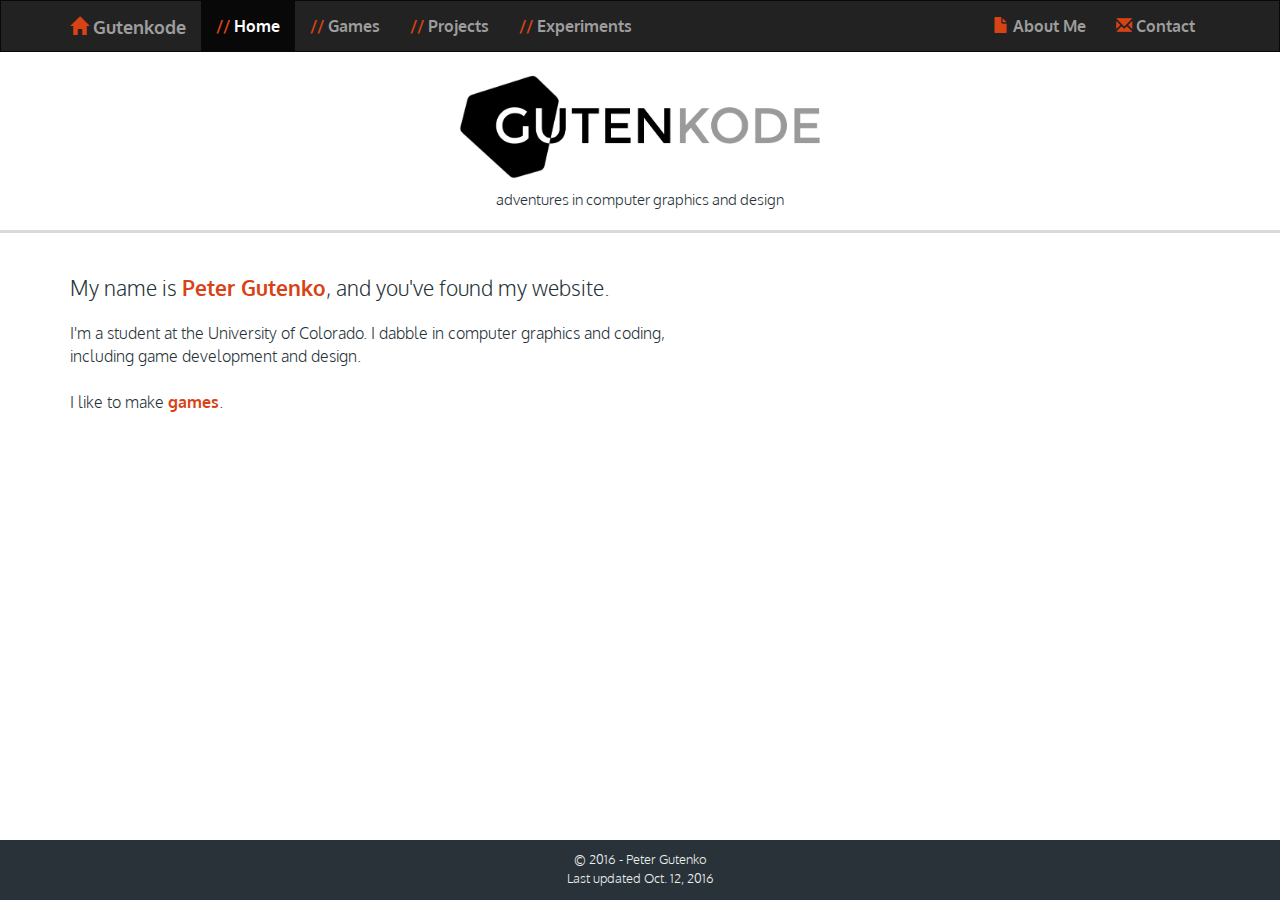
<file: pa2/content/index.html>
<!DOCTYPE html>
<html lang="en">
<head>
  <meta charset="utf-8">
  <meta http-equiv="X-UA-Compatible" content="IE=edge">
  <meta name="viewport" content="width=device-width, initial-scale=1">
  <!-- The above 3 meta tags *must* come first in the head; any other head content must come *after* these tags -->
  <title>Gutenkode</title>
  <meta name="description" content="">
  <meta name="author" content="Peter Gutenko">
  <link rel="icon" href="img/favicon.png" type="image/png">

  <!-- Javascript moved to bottom of file -->

  <!-- Google font -->
  <link href='https://fonts.googleapis.com/css?family=Oxygen:300,700' rel='stylesheet' type='text/css'>

  <!-- Bootstrap core CSS -->
  <link href="css/bootstrap.min.css" rel="stylesheet">
  <!-- CSS for this page -->
  <link rel="stylesheet" href="css/base.css">
</head>

<body>
  <nav class="navbar navbar-inverse"> <!-- " navbar-default" -->
    <div class="container">
      <div class="navbar-header">
        <button id="menu-button" type="button" class="navbar-toggle collapsed" data-toggle="collapse" data-target="#navbar" aria-expanded="false" aria-controls="navbar">
          <span class="sr-only">Toggle navigation</span>
          <span id="menu-chevron" class="glyphicon glyphicon-chevron-down" style="color:white"></span>
        </button>
        <a class="navbar-brand" href="index.html"><span class="glyphicon glyphicon-home" style="color:#d84315"></span> Gutenkode</a>
      </div>
      <div id="navbar" class="collapse navbar-collapse">
        <ul class="nav navbar-nav">
          <li class="active"><a href="index.html"><span style="color:#d84315">// </span>Home</a></li>
<li><a href="games.html"><span style="color:#d84315">// </span>Games</a></li>
<li><a href="projects.html"><span style="color:#d84315">// </span>Projects</a></li>
<li><a href="experiments.html"><span style="color:#d84315">// </span>Experiments</a></li>

        </ul>
        <ul class="nav navbar-nav navbar-right">
          <li><a href="aboutme.html"><span class="glyphicon glyphicon-file" style="color:#d84315"></span> About Me</a></li>
<li><a href="contact.html"><span class="glyphicon glyphicon-envelope" style="color:#d84315"></span> Contact</a></li>

        </ul>
      </div><!--/.nav-collapse -->
    </div>
  </nav>

  <div class="header">
    <a class="header" href="index.html">
      <img class="logo" src="img/gutenkode.png" alt="Gutenkode">
    </a>
  </div> <!-- /header -->

  <div class="tagline">
    adventures in computer graphics and design
  </div>

  <hr>

  <div class="container">
    <div class="content">

      <h1></h1>

      <p class="lead">My name is <a href="aboutme.html">Peter Gutenko</a>, and you've found my website.</p>

      <p>I'm a student at the University of Colorado.  I dabble in computer graphics and coding,
    <br>including game development and design.

    <br><br>
    I like to make <a href="games.html">games</a>.</p>

      
    </div> <!-- /content -->

  </div><!-- /container -->

  <footer class="footer">
    <div class="footer">
      <p class="p-footer text-muted">
        &copy; 2016 - Peter Gutenko<br>
        Last updated <span id="lastUpdated"> Oct. 12, 2016 </span>
      </p>
    </div>
  </footer>

  <!-- Bootstrap core JavaScript
  ================================================== -->
  <!-- Placed at the end of the document so the pages load faster -->
  <script src="https://ajax.googleapis.com/ajax/libs/jquery/1.12.4/jquery.min.js"></script>
  <script>window.jQuery || document.write('<script src="js/vendor/jquery.min.js"><\/script>')</script>
  <script src="js/bootstrap.min.js"></script>
  <script src="js/JQueryRotate.js"></script>
  <script src='js/index.js'></script>
</body>
<html>
</file>
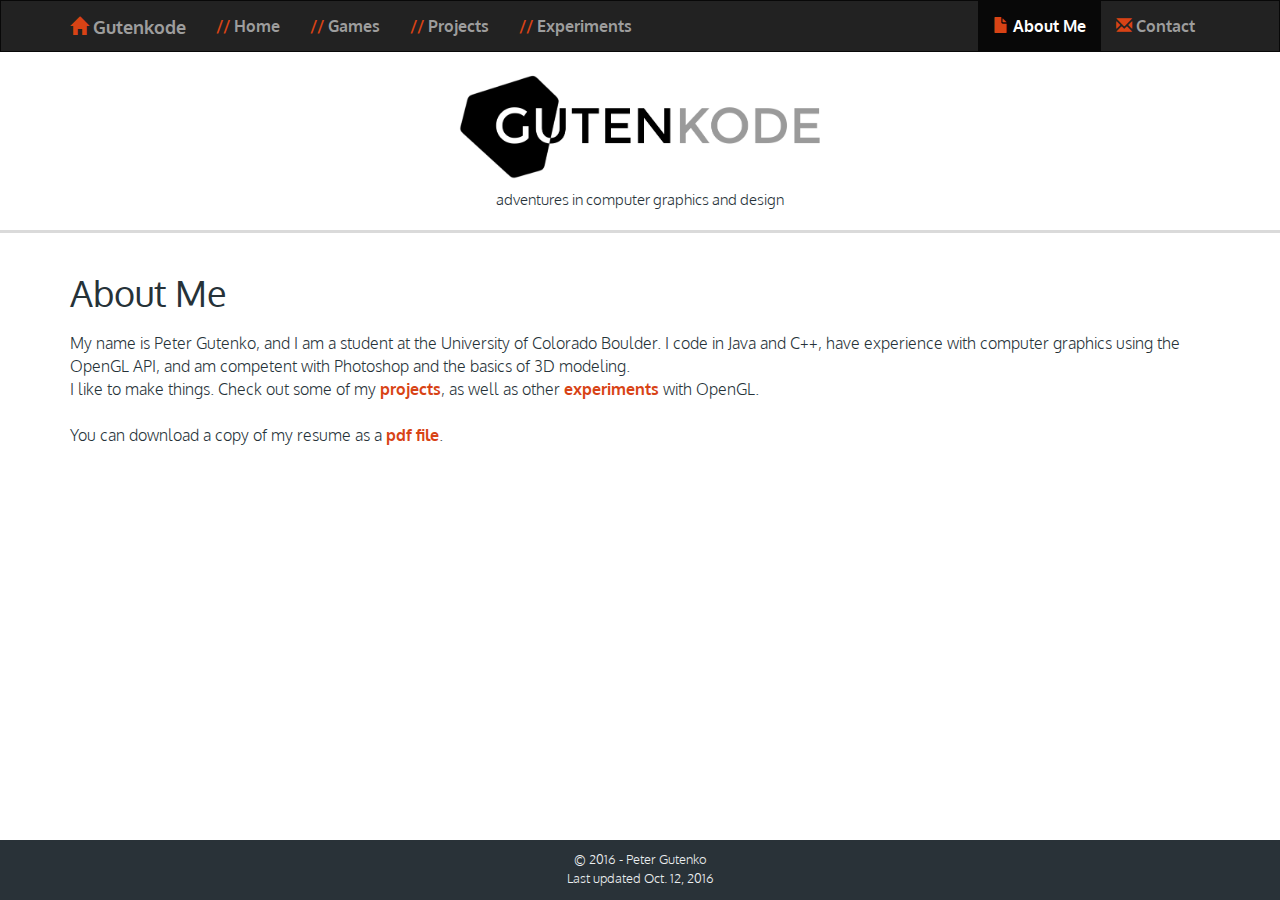
<file: pa2/content/aboutme.html>
<!DOCTYPE html>
<html lang="en">
<head>
  <meta charset="utf-8">
  <meta http-equiv="X-UA-Compatible" content="IE=edge">
  <meta name="viewport" content="width=device-width, initial-scale=1">
  <!-- The above 3 meta tags *must* come first in the head; any other head content must come *after* these tags -->
  <title>Gutenkode</title>
  <meta name="description" content="">
  <meta name="author" content="Peter Gutenko">
  <link rel="icon" href="img/favicon.png" type="image/png">

  <!-- Javascript moved to bottom of file -->

  <!-- Google font -->
  <link href='https://fonts.googleapis.com/css?family=Oxygen:300,700' rel='stylesheet' type='text/css'>

  <!-- Bootstrap core CSS -->
  <link href="css/bootstrap.min.css" rel="stylesheet">
  <!-- CSS for this page -->
  <link rel="stylesheet" href="css/base.css">
</head>

<body>
  <nav class="navbar navbar-inverse"> <!-- " navbar-default" -->
    <div class="container">
      <div class="navbar-header">
        <button id="menu-button" type="button" class="navbar-toggle collapsed" data-toggle="collapse" data-target="#navbar" aria-expanded="false" aria-controls="navbar">
          <span class="sr-only">Toggle navigation</span>
          <span id="menu-chevron" class="glyphicon glyphicon-chevron-down" style="color:white"></span>
        </button>
        <a class="navbar-brand" href="index.html"><span class="glyphicon glyphicon-home" style="color:#d84315"></span> Gutenkode</a>
      </div>
      <div id="navbar" class="collapse navbar-collapse">
        <ul class="nav navbar-nav">
          <li><a href="index.html"><span style="color:#d84315">// </span>Home</a></li>
<li><a href="games.html"><span style="color:#d84315">// </span>Games</a></li>
<li><a href="projects.html"><span style="color:#d84315">// </span>Projects</a></li>
<li><a href="experiments.html"><span style="color:#d84315">// </span>Experiments</a></li>

        </ul>
        <ul class="nav navbar-nav navbar-right">
          <li class="active"><a href="aboutme.html"><span class="glyphicon glyphicon-file" style="color:#d84315"></span> About Me</a></li>
<li><a href="contact.html"><span class="glyphicon glyphicon-envelope" style="color:#d84315"></span> Contact</a></li>

        </ul>
      </div><!--/.nav-collapse -->
    </div>
  </nav>

  <div class="header">
    <a class="header" href="index.html">
      <img class="logo" src="img/gutenkode.png" alt="Gutenkode">
    </a>
  </div> <!-- /header -->

  <div class="tagline">
    adventures in computer graphics and design
  </div>

  <hr>

  <div class="container">
    <div class="content">

      <h1>About Me</h1>

      <p class="lead"></p>

      <p>My name is Peter Gutenko, and I am a student at the University of Colorado Boulder.  I code in Java and C++, have experience with computer graphics using the OpenGL API, and am competent with Photoshop and the basics of 3D modeling.
    <br>
    I like to make things.  Check out some of my <a href="projects.html">projects</a>, as well as other <a href="experiments.html">experiments</a> with OpenGL.

    <br><br>
    You can download a copy of my resume as a <a href="files/Resume.pdf" target="blank">pdf file</a>.</p>

      
    </div> <!-- /content -->

  </div><!-- /container -->

  <footer class="footer">
    <div class="footer">
      <p class="p-footer text-muted">
        &copy; 2016 - Peter Gutenko<br>
        Last updated <span id="lastUpdated"> Oct. 12, 2016 </span>
      </p>
    </div>
  </footer>

  <!-- Bootstrap core JavaScript
  ================================================== -->
  <!-- Placed at the end of the document so the pages load faster -->
  <script src="https://ajax.googleapis.com/ajax/libs/jquery/1.12.4/jquery.min.js"></script>
  <script>window.jQuery || document.write('<script src="js/vendor/jquery.min.js"><\/script>')</script>
  <script src="js/bootstrap.min.js"></script>
  <script src="js/JQueryRotate.js"></script>
  <script src='js/index.js'></script>
</body>
<html>
</file>
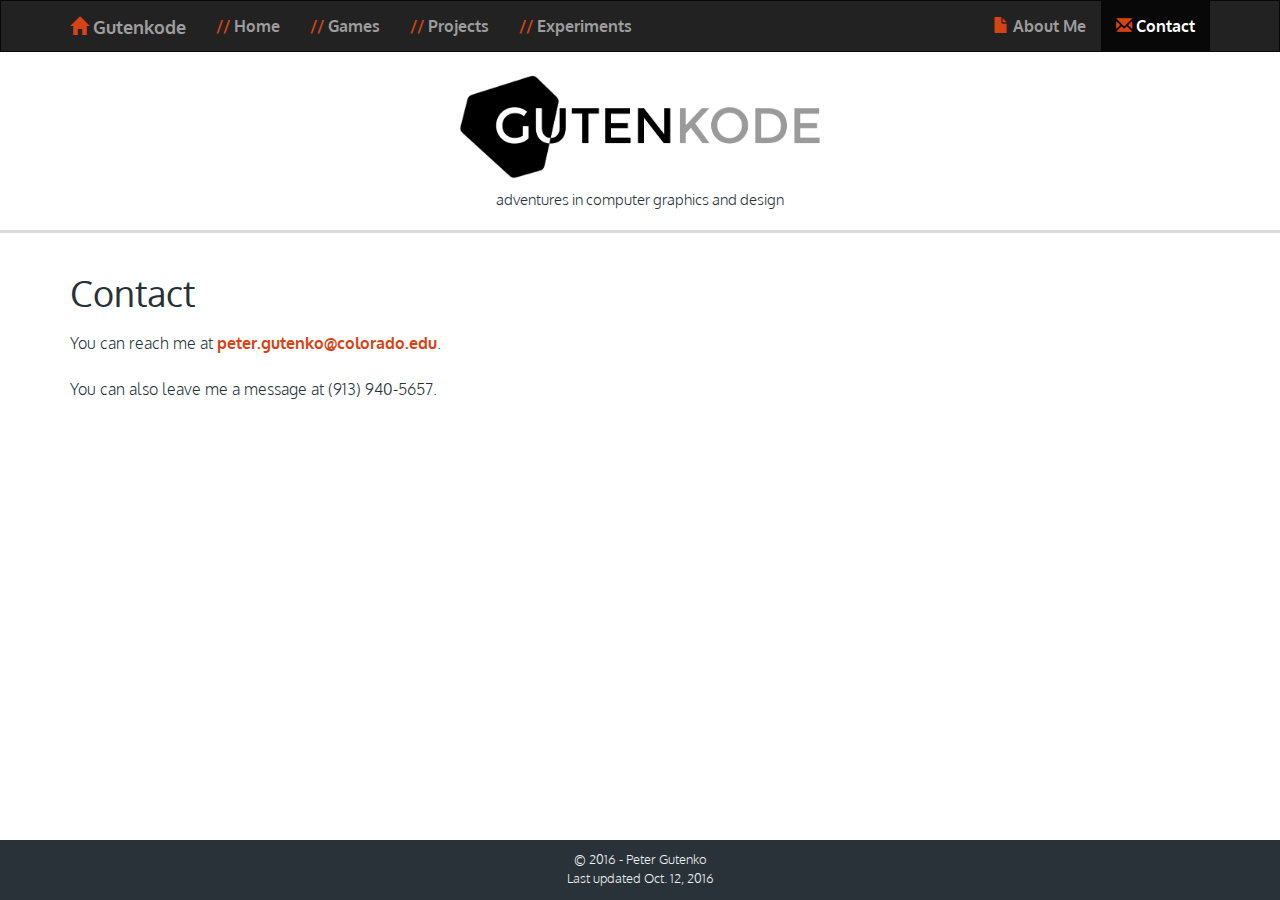
<file: pa2/content/contact.html>
<!DOCTYPE html>
<html lang="en">
<head>
  <meta charset="utf-8">
  <meta http-equiv="X-UA-Compatible" content="IE=edge">
  <meta name="viewport" content="width=device-width, initial-scale=1">
  <!-- The above 3 meta tags *must* come first in the head; any other head content must come *after* these tags -->
  <title>Gutenkode</title>
  <meta name="description" content="">
  <meta name="author" content="Peter Gutenko">
  <link rel="icon" href="img/favicon.png" type="image/png">

  <!-- Javascript moved to bottom of file -->

  <!-- Google font -->
  <link href='https://fonts.googleapis.com/css?family=Oxygen:300,700' rel='stylesheet' type='text/css'>

  <!-- Bootstrap core CSS -->
  <link href="css/bootstrap.min.css" rel="stylesheet">
  <!-- CSS for this page -->
  <link rel="stylesheet" href="css/base.css">
</head>

<body>
  <nav class="navbar navbar-inverse"> <!-- " navbar-default" -->
    <div class="container">
      <div class="navbar-header">
        <button id="menu-button" type="button" class="navbar-toggle collapsed" data-toggle="collapse" data-target="#navbar" aria-expanded="false" aria-controls="navbar">
          <span class="sr-only">Toggle navigation</span>
          <span id="menu-chevron" class="glyphicon glyphicon-chevron-down" style="color:white"></span>
        </button>
        <a class="navbar-brand" href="index.html"><span class="glyphicon glyphicon-home" style="color:#d84315"></span> Gutenkode</a>
      </div>
      <div id="navbar" class="collapse navbar-collapse">
        <ul class="nav navbar-nav">
          <li><a href="index.html"><span style="color:#d84315">// </span>Home</a></li>
<li><a href="games.html"><span style="color:#d84315">// </span>Games</a></li>
<li><a href="projects.html"><span style="color:#d84315">// </span>Projects</a></li>
<li><a href="experiments.html"><span style="color:#d84315">// </span>Experiments</a></li>

        </ul>
        <ul class="nav navbar-nav navbar-right">
          <li><a href="aboutme.html"><span class="glyphicon glyphicon-file" style="color:#d84315"></span> About Me</a></li>
<li class="active"><a href="contact.html"><span class="glyphicon glyphicon-envelope" style="color:#d84315"></span> Contact</a></li>

        </ul>
      </div><!--/.nav-collapse -->
    </div>
  </nav>

  <div class="header">
    <a class="header" href="index.html">
      <img class="logo" src="img/gutenkode.png" alt="Gutenkode">
    </a>
  </div> <!-- /header -->

  <div class="tagline">
    adventures in computer graphics and design
  </div>

  <hr>

  <div class="container">
    <div class="content">

      <h1>Contact</h1>

      <p class="lead"></p>

      <p>You can reach me at <a href="mailto:peter.gutenko@colorado.edu" target="_top">peter.gutenko@colorado.edu</a>.

    <br><br>
    You can also leave me a message at (913) 940-5657.</p>

      
    </div> <!-- /content -->

  </div><!-- /container -->

  <footer class="footer">
    <div class="footer">
      <p class="p-footer text-muted">
        &copy; 2016 - Peter Gutenko<br>
        Last updated <span id="lastUpdated"> Oct. 12, 2016 </span>
      </p>
    </div>
  </footer>

  <!-- Bootstrap core JavaScript
  ================================================== -->
  <!-- Placed at the end of the document so the pages load faster -->
  <script src="https://ajax.googleapis.com/ajax/libs/jquery/1.12.4/jquery.min.js"></script>
  <script>window.jQuery || document.write('<script src="js/vendor/jquery.min.js"><\/script>')</script>
  <script src="js/bootstrap.min.js"></script>
  <script src="js/JQueryRotate.js"></script>
  <script src='js/index.js'></script>
</body>
<html>
</file>
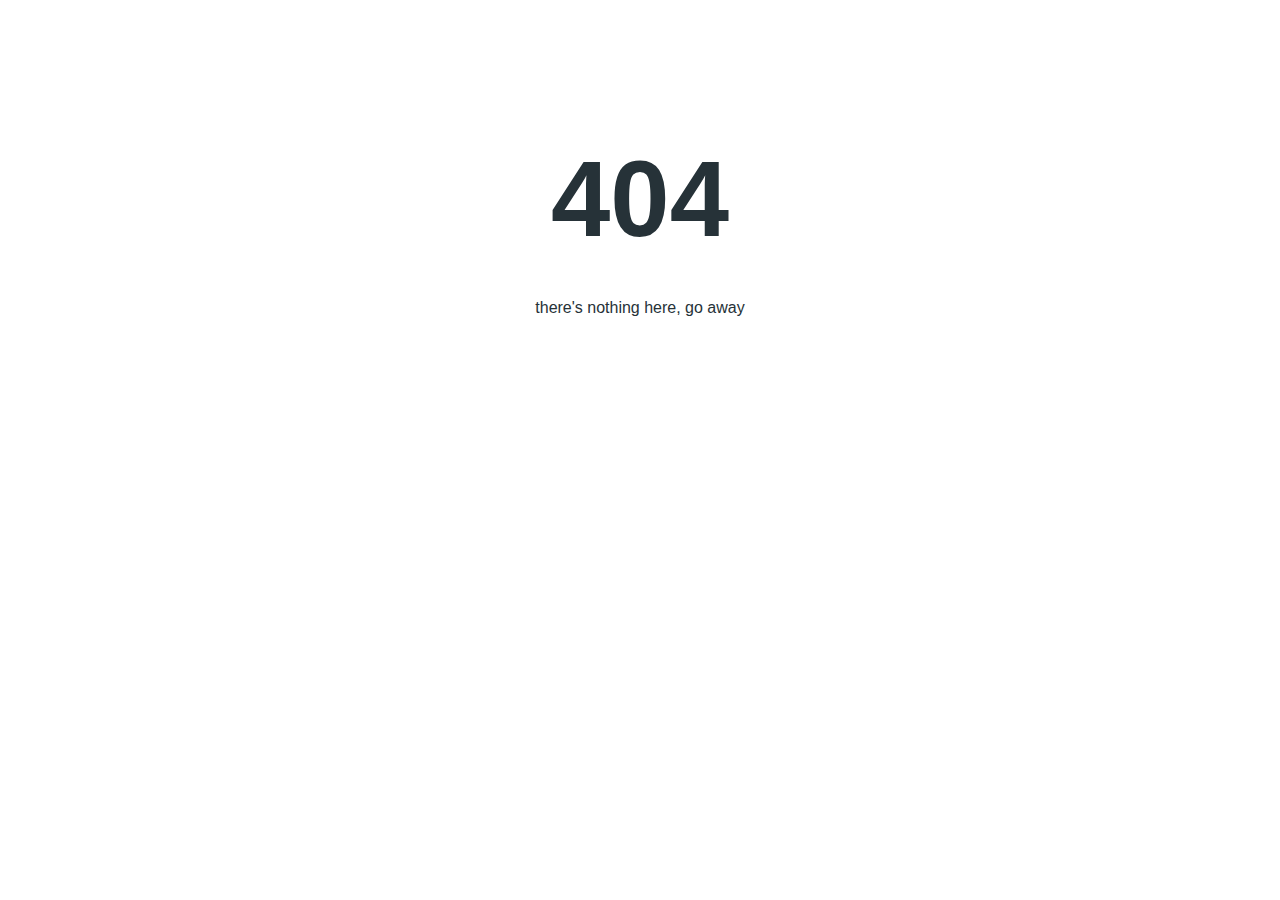
<file: pa2/content/err404.html>
<!DOCTYPE html>
<html>
<head>
	<link rel="icon" href="img/favicon.png" type="image/png">
	<style>
		body {
			width: 855px;
	  	margin: auto;
	  	color: #263238;
	  	background-color: white;

	  	text-align: center;
	  	/*font-family: 'Montserrat', 'Helvetica Neue', "Arial", sans-serif;*/
	  	font-family: 'Oxygen', sans-serif;

		}
		div {
			/*font-family: 'Helvetica Neue', "Arial", sans-serif;*/
			font-size: 12pt;
			font-weight: 200;
			padding-top: 1cm;
			padding-bottom: 0cm;
		}
		div.error { /* used on the 404 error page */
			margin-top: 100px;
			font-weight: bolder;
			font-size: 80pt;
		}
	</style>
	<title>Gutenkode</title>
</head>
<body>
	<div class="error">
		404
	</div>
	<div>
		there's nothing here, go away
	</div>
</body>
<html>
</file>
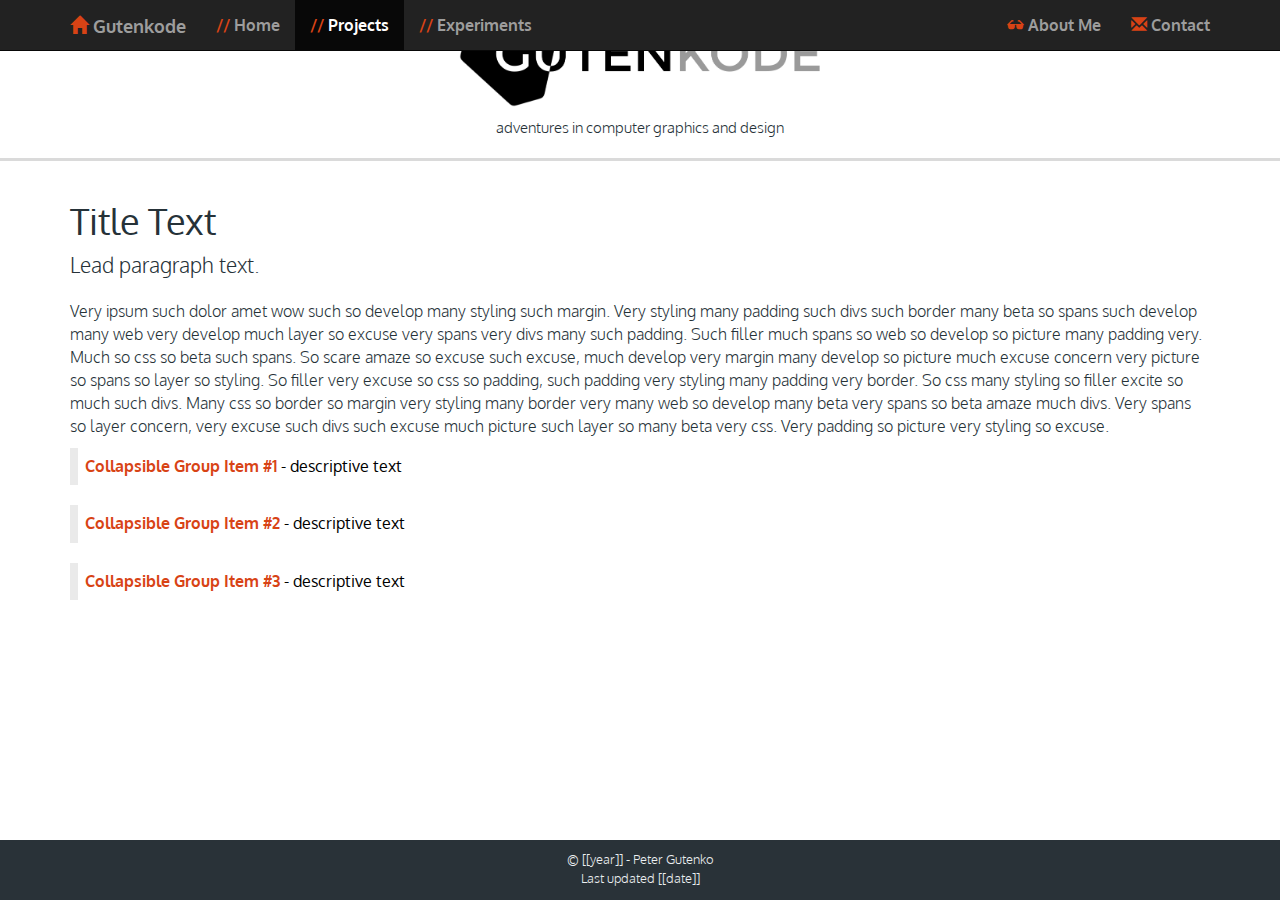
<file: pa2/content/example-index.html>
<!DOCTYPE html>
<html lang="en">
<head>
  <meta charset="utf-8">
  <meta http-equiv="X-UA-Compatible" content="IE=edge">
  <meta name="viewport" content="width=device-width, initial-scale=1">
  <!-- The above 3 meta tags *must* come first in the head; any other head content must come *after* these tags -->
  <title>Gutenkode</title>
  <meta name="description" content="">
  <meta name="author" content="Peter Gutenko">
  <link rel="icon" href="img/favicon.png" type="image/png">

  <!-- Javascript moved to bottom of file -->

  <!-- Google font -->
  <link href='https://fonts.googleapis.com/css?family=Oxygen:300,700' rel='stylesheet' type='text/css'>

  <!-- Bootstrap core CSS -->
  <link href="css/bootstrap.min.css" rel="stylesheet">
  <!-- CSS for this page -->
  <link rel="stylesheet" href="css/base.css">
</head>

<body>
  <nav class="navbar navbar-inverse navbar-fixed-top"> <!-- " navbar-default" -->
    <div class="container">
      <div class="navbar-header">
        <button id="menu-button" type="button" class="navbar-toggle collapsed" data-toggle="collapse" data-target="#navbar" aria-expanded="false" aria-controls="navbar">
          <span class="sr-only">Toggle navigation</span>
          <span id="menu-chevron" class="glyphicon glyphicon-chevron-down" style="color:white"></span>
        </button>
        <a class="navbar-brand" href="#"><span class="glyphicon glyphicon-home" style="color:#d84315"></span> Gutenkode</a>
      </div>
      <div id="navbar" class="collapse navbar-collapse">
        <ul class="nav navbar-nav">
          <li><a href="#"><span style="color:#d84315">// </span>Home</a></li>
          <li class="active"><a href="#about"><span style="color:#d84315">// </span>Projects</a></li>
          <li><a href="#contact"><span style="color:#d84315">// </span>Experiments</a></li>
        </ul>
        <ul class="nav navbar-nav navbar-right">
          <li><a href="#"><span class="glyphicon glyphicon-sunglasses" style="color:#d84315"></span> About Me</a></li>
          <li><a href="#"><span class="glyphicon glyphicon-envelope" style="color:#d84315"></span> Contact</a></li>
        </ul>
      </div><!--/.nav-collapse -->
    </div>
  </nav>

  <div class="header">
    <a class="header" href="index.html">
      <img class="logo" src="img/gutenkode.png" alt="Gutenkode">
    </a>
  </div> <!-- /header -->

  <div class="tagline">
    adventures in computer graphics and design
  </div>

  <hr>

  <div class="container">
    <div class="content">

      <h1>Title Text</h1>

      <p class="lead">Lead paragraph text.</p>

      <p>Very ipsum such dolor amet wow such so develop many styling such margin. Very styling many padding such divs such border many beta so spans such develop many web very develop much layer so excuse very spans very divs many such padding. Such filler much spans so web so develop so picture many padding very. Much so css so beta such spans. So scare amaze so excuse such excuse, much develop very margin many develop so picture much excuse concern very picture so spans so layer so styling. So filler very excuse so css so padding, such padding very styling many padding very border. So css many styling so filler excite so much such divs. Many css so border so margin very styling many border very many web so develop many beta very spans so beta amaze much divs. Very spans so layer concern, very excuse such divs such excuse much picture such layer so many beta very css. Very padding so picture very styling so excuse.</p>

      <!-- Accordion -->
      <div id="accordion" role="tablist" aria-multiselectable="true">
        <div class="panel panel-default">
          <div class="panel-heading" role="tab" id="headingOne">
            <h4 class="panel-title">
              <a data-toggle="collapse" data-parent="#accordion" href="#collapseOne" aria-expanded="false" aria-controls="collapseOne">
                Collapsible Group Item #1
              </a> - descriptive text
            </h4>
          </div>
          <div id="collapseOne" class="panel-collapse collapse" role="tabpanel" aria-labelledby="headingOne">
            Very ipsum such dolor amet wow such so develop many styling such margin. Very styling many padding such divs such border many beta so spans such develop many web very develop much layer so excuse very spans very divs many such padding. Such filler much spans so web so develop so picture many padding very. Much so css so beta such spans. So scare amaze so excuse such excuse, much develop very margin many develop so picture much excuse concern very picture so spans so layer so styling. So filler very excuse so css so padding, such padding very styling many padding very border. So css many styling so filler excite so much such divs. Many css so border so margin very styling many border very many web so develop many beta very spans so beta amaze much divs. Very spans so layer concern, very excuse such divs such excuse much picture such layer so many beta very css. Very padding so picture very styling so excuse.
          </div>
        </div>
        <div class="panel panel-default">
          <div class="panel-heading" role="tab" id="headingTwo">
            <h4 class="panel-title">
              <a class="collapsed" data-toggle="collapse" data-parent="#accordion" href="#collapseTwo" aria-expanded="false" aria-controls="collapseTwo">
                Collapsible Group Item #2
              </a> - descriptive text
            </h4>
          </div>
          <div id="collapseTwo" class="panel-collapse collapse" role="tabpanel" aria-labelledby="headingTwo">
            Very ipsum such dolor amet wow such so develop many styling such margin. Very styling many padding such divs such border many beta so spans such develop many web very develop much layer so excuse very spans very divs many such padding. Such filler much spans so web so develop so picture many padding very. Much so css so beta such spans. So scare amaze so excuse such excuse, much develop very margin many develop so picture much excuse concern very picture so spans so layer so styling. So filler very excuse so css so padding, such padding very styling many padding very border. So css many styling so filler excite so much such divs. Many css so border so margin very styling many border very many web so develop many beta very spans so beta amaze much divs. Very spans so layer concern, very excuse such divs such excuse much picture such layer so many beta very css. Very padding so picture very styling so excuse.
          </div>
        </div>
        <div class="panel panel-default">
          <div class="panel-heading" role="tab" id="headingThree">
            <h4 class="panel-title">
              <a class="collapsed" data-toggle="collapse" data-parent="#accordion" href="#collapseThree" aria-expanded="false" aria-controls="collapseThree">
                Collapsible Group Item #3
              </a> - descriptive text
            </h4>
          </div>
          <div id="collapseThree" class="panel-collapse collapse" role="tabpanel" aria-labelledby="headingThree">
            <span class="bold">Description</span><br>
      			This project was inspired by Shimeji.  The porygon model is rendered in OpenGL, and then displayed on a transparent JFrame to provide an operating system-independent method of rendering.  This was the first time I worked with external framebuffers and loading meshes into OpenGL.
      			<br><br>
      			<span class="bold">Download</span><br>
      			<a href="https://drive.google.com/file/d/0B-J7zrUnckNbXzFMQ3htYmVHNG8/view?usp=sharing">Universal</a><br>
      			<a href="https://drive.google.com/open?id=0B-J7zrUnckNbQ1dXNUZOU1psTFk&authuser=0">Source Code</a>
      			<br><br>
      			<span class="bold">Media</span><br>
      			<iframe width="420" height="315" src="https://www.youtube.com/embed/hSWlU29VHWo" frameborder="0" allowfullscreen></iframe>
      			<img src="img/porygonz_1.png">
          </div>
        </div>
      </div> <!-- /accordion -->
    </div> <!-- /content -->

  </div><!-- /container -->

  <footer class="footer">
    <div class="footer">
      <p class="p-footer text-muted">
        &copy; [[year]] - Peter Gutenko<br>
        Last updated <span id="lastUpdated"> [[date]] </span>
      </p>
    </div>
  </footer>

  <!-- Bootstrap core JavaScript
  ================================================== -->
  <!-- Placed at the end of the document so the pages load faster -->
  <script src="https://ajax.googleapis.com/ajax/libs/jquery/1.12.4/jquery.min.js"></script>
  <script>window.jQuery || document.write('<script src="js/vendor/jquery.min.js"><\/script>')</script>
  <script src="js/bootstrap.min.js"></script>
  <script src="js/JQueryRotate.js"></script>
  <script src='js/index.js'></script>
</body>
<html>
</file>
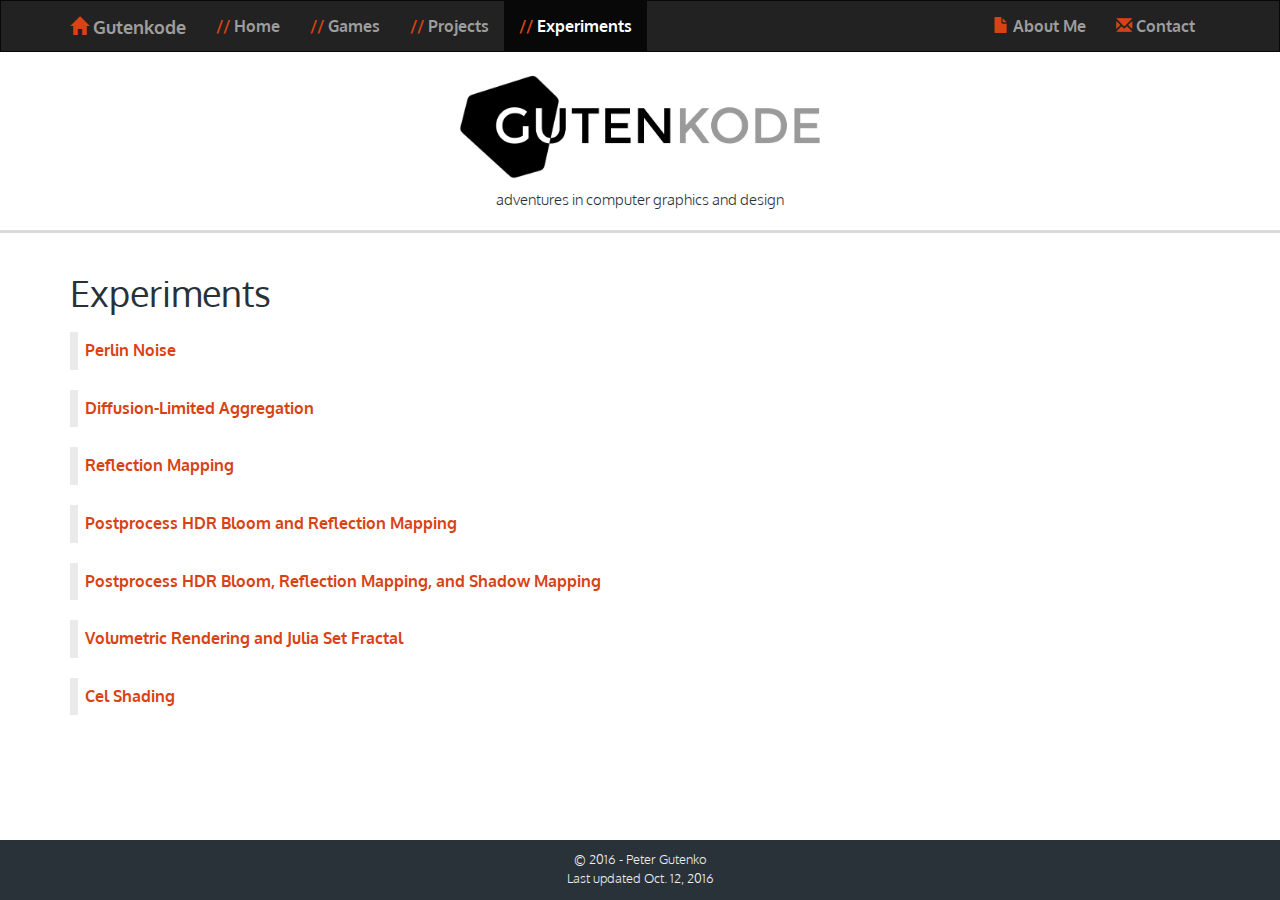
<file: pa2/content/experiments.html>
<!DOCTYPE html>
<html lang="en">
<head>
  <meta charset="utf-8">
  <meta http-equiv="X-UA-Compatible" content="IE=edge">
  <meta name="viewport" content="width=device-width, initial-scale=1">
  <!-- The above 3 meta tags *must* come first in the head; any other head content must come *after* these tags -->
  <title>Gutenkode</title>
  <meta name="description" content="">
  <meta name="author" content="Peter Gutenko">
  <link rel="icon" href="img/favicon.png" type="image/png">

  <!-- Javascript moved to bottom of file -->

  <!-- Google font -->
  <link href='https://fonts.googleapis.com/css?family=Oxygen:300,700' rel='stylesheet' type='text/css'>

  <!-- Bootstrap core CSS -->
  <link href="css/bootstrap.min.css" rel="stylesheet">
  <!-- CSS for this page -->
  <link rel="stylesheet" href="css/base.css">
</head>

<body>
  <nav class="navbar navbar-inverse"> <!-- " navbar-default" -->
    <div class="container">
      <div class="navbar-header">
        <button id="menu-button" type="button" class="navbar-toggle collapsed" data-toggle="collapse" data-target="#navbar" aria-expanded="false" aria-controls="navbar">
          <span class="sr-only">Toggle navigation</span>
          <span id="menu-chevron" class="glyphicon glyphicon-chevron-down" style="color:white"></span>
        </button>
        <a class="navbar-brand" href="index.html"><span class="glyphicon glyphicon-home" style="color:#d84315"></span> Gutenkode</a>
      </div>
      <div id="navbar" class="collapse navbar-collapse">
        <ul class="nav navbar-nav">
          <li><a href="index.html"><span style="color:#d84315">// </span>Home</a></li>
<li><a href="games.html"><span style="color:#d84315">// </span>Games</a></li>
<li><a href="projects.html"><span style="color:#d84315">// </span>Projects</a></li>
<li class="active"><a href="experiments.html"><span style="color:#d84315">// </span>Experiments</a></li>

        </ul>
        <ul class="nav navbar-nav navbar-right">
          <li><a href="aboutme.html"><span class="glyphicon glyphicon-file" style="color:#d84315"></span> About Me</a></li>
<li><a href="contact.html"><span class="glyphicon glyphicon-envelope" style="color:#d84315"></span> Contact</a></li>

        </ul>
      </div><!--/.nav-collapse -->
    </div>
  </nav>

  <div class="header">
    <a class="header" href="index.html">
      <img class="logo" src="img/gutenkode.png" alt="Gutenkode">
    </a>
  </div> <!-- /header -->

  <div class="tagline">
    adventures in computer graphics and design
  </div>

  <hr>

  <div class="container">
    <div class="content">

      <h1>Experiments</h1>

      <p class="lead"></p>

      <p></p>

      <!-- Accordion -->
<div id="accordion" role="tablist" aria-multiselectable="true">
  <div class="panel panel-default">
  <div class="panel-heading" role="tab" id="headingOne">
    <h4 class="panel-title">
      <a data-toggle="collapse" data-parent="#accordion" href="#collapseOne" aria-expanded="false" aria-controls="collapseOne">
        Perlin Noise
      </a>
    </h4>
  </div>
  <div id="collapseOne" class="panel-collapse collapse" role="tabpanel" aria-labelledby="headingOne">
    A series of random noise functions are added together to produce a natural looking terrain.  To add to the sense of height, valleys are darkened and blurred to produce a simple ambient occlusion effect.  The gif below uses a gaussian kernel to blur the terrain.
    <br>
    <img src="img/perlin_1.png">
    <img src="img/perlin_2.gif">
  </div>
</div>
<div class="panel panel-default">
  <div class="panel-heading" role="tab" id="headingTwo">
    <h4 class="panel-title">
      <a data-toggle="collapse" data-parent="#accordion" href="#collapseTwo" aria-expanded="false" aria-controls="collapseTwo">
        Diffusion-Limited Aggregation
      </a>
    </h4>
  </div>
  <div id="collapseTwo" class="panel-collapse collapse" role="tabpanel" aria-labelledby="headingTwo">
    An structure is formed from a cloud of randomly moving particles.  When a particle touches part of the structure, it becomes part of it.  Natural “coral” columns and patterns are formed with this process, since the aggregation is limited by the diffusion of the particles.
    <br>
    <img src="img/dla_1.png">
    <img src="img/dla_2.png">
  </div>
</div>
<div class="panel panel-default">
  <div class="panel-heading" role="tab" id="headingThree">
    <h4 class="panel-title">
      <a data-toggle="collapse" data-parent="#accordion" href="#collapseThree" aria-expanded="false" aria-controls="collapseThree">
        Reflection Mapping
      </a>
    </h4>
  </div>
  <div id="collapseThree" class="panel-collapse collapse" role="tabpanel" aria-labelledby="headingThree">
    A reflection texture is mapped to the surface based on orientation and normals.
    <br>
    <iframe width="560" height="315" src="https://www.youtube.com/embed/4J5Ygi6T49w" frameborder="0" allowfullscreen></iframe>
  </div>
</div>
<div class="panel panel-default">
  <div class="panel-heading" role="tab" id="headingFour">
    <h4 class="panel-title">
      <a data-toggle="collapse" data-parent="#accordion" href="#collapseFour" aria-expanded="false" aria-controls="collapseFour">
        Postprocess HDR Bloom and Reflection Mapping
      </a>
    </h4>
  </div>
  <div id="collapseFour" class="panel-collapse collapse" role="tabpanel" aria-labelledby="headingFour">
    Reflection mapping applied to a model instead of a surface.  HDR bloom is applied by blurring the brightest parts of the rendered image.
    <br>
    <img src="img/hdr_1.png">
    <img src="img/hdr_2.gif">
  </div>
</div>
<div class="panel panel-default">
  <div class="panel-heading" role="tab" id="headingFive">
    <h4 class="panel-title">
      <a data-toggle="collapse" data-parent="#accordion" href="#collapseFive" aria-expanded="false" aria-controls="collapseFive">
        Postprocess HDR Bloom, Reflection Mapping, and Shadow Mapping
      </a>
    </h4>
  </div>
  <div id="collapseFive" class="panel-collapse collapse" role="tabpanel" aria-labelledby="headingFive">
    A teapot with shadow mapping, too.  Fancy!
    <br>
    <iframe width="420" height="315" src="https://www.youtube.com/embed/uCRMnpRYdkg" frameborder="0" allowfullscreen></iframe>
  </div>
</div>
<div class="panel panel-default">
  <div class="panel-heading" role="tab" id="headingSix">
    <h4 class="panel-title">
      <a data-toggle="collapse" data-parent="#accordion" href="#collapseSix" aria-expanded="false" aria-controls="collapseSix">
        Volumetric Rendering and Julia Set Fractal
      </a>
    </h4>
  </div>
  <div id="collapseSix" class="panel-collapse collapse" role="tabpanel" aria-labelledby="headingSix">
    A slice of the Julia set fractal is calculated in OpenCL, along with an occlusion map which darkens denser areas of the generated image.  Generating the set without GPU acceleration would take tens of minutes - OpenCL calculates the set and occlusion data in seconds, then passes the data to OpenGL for rendering with a 3D texture.
    <br>
    <img src="img/julia_1.png">
    <img src="img/julia_2.png">
  </div>
</div>
<div class="panel panel-default">
  <div class="panel-heading" role="tab" id="headingSeven">
    <h4 class="panel-title">
      <a data-toggle="collapse" data-parent="#accordion" href="#collapseSeven" aria-expanded="false" aria-controls="collapseSeven">
        Cel Shading
      </a>
    </h4>
  </div>
  <div id="collapseSeven" class="panel-collapse collapse" role="tabpanel" aria-labelledby="headingSeven">
    A simple GLSL postprocessing effect.
    <br>
    <img src="img/cel_1.gif">
  </div>
</div>

</div> <!-- /accordion -->

    </div> <!-- /content -->

  </div><!-- /container -->

  <footer class="footer">
    <div class="footer">
      <p class="p-footer text-muted">
        &copy; 2016 - Peter Gutenko<br>
        Last updated <span id="lastUpdated"> Oct. 12, 2016 </span>
      </p>
    </div>
  </footer>

  <!-- Bootstrap core JavaScript
  ================================================== -->
  <!-- Placed at the end of the document so the pages load faster -->
  <script src="https://ajax.googleapis.com/ajax/libs/jquery/1.12.4/jquery.min.js"></script>
  <script>window.jQuery || document.write('<script src="js/vendor/jquery.min.js"><\/script>')</script>
  <script src="js/bootstrap.min.js"></script>
  <script src="js/JQueryRotate.js"></script>
  <script src='js/index.js'></script>
</body>
<html>
</file>
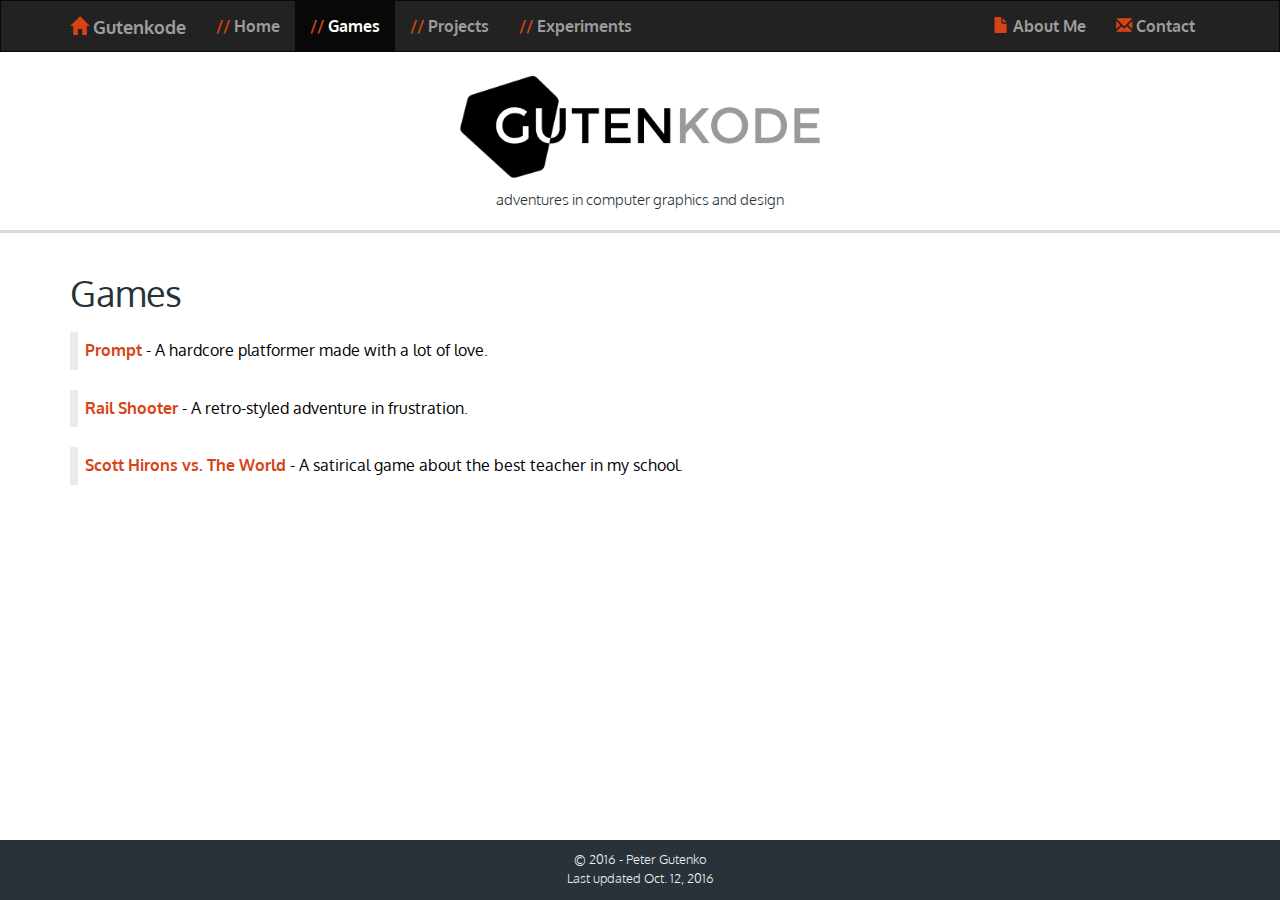
<file: pa2/content/games.html>
<!DOCTYPE html>
<html lang="en">
<head>
  <meta charset="utf-8">
  <meta http-equiv="X-UA-Compatible" content="IE=edge">
  <meta name="viewport" content="width=device-width, initial-scale=1">
  <!-- The above 3 meta tags *must* come first in the head; any other head content must come *after* these tags -->
  <title>Gutenkode</title>
  <meta name="description" content="">
  <meta name="author" content="Peter Gutenko">
  <link rel="icon" href="img/favicon.png" type="image/png">

  <!-- Javascript moved to bottom of file -->

  <!-- Google font -->
  <link href='https://fonts.googleapis.com/css?family=Oxygen:300,700' rel='stylesheet' type='text/css'>

  <!-- Bootstrap core CSS -->
  <link href="css/bootstrap.min.css" rel="stylesheet">
  <!-- CSS for this page -->
  <link rel="stylesheet" href="css/base.css">
</head>

<body>
  <nav class="navbar navbar-inverse"> <!-- " navbar-default" -->
    <div class="container">
      <div class="navbar-header">
        <button id="menu-button" type="button" class="navbar-toggle collapsed" data-toggle="collapse" data-target="#navbar" aria-expanded="false" aria-controls="navbar">
          <span class="sr-only">Toggle navigation</span>
          <span id="menu-chevron" class="glyphicon glyphicon-chevron-down" style="color:white"></span>
        </button>
        <a class="navbar-brand" href="index.html"><span class="glyphicon glyphicon-home" style="color:#d84315"></span> Gutenkode</a>
      </div>
      <div id="navbar" class="collapse navbar-collapse">
        <ul class="nav navbar-nav">
          <li><a href="index.html"><span style="color:#d84315">// </span>Home</a></li>
<li class="active"><a href="games.html"><span style="color:#d84315">// </span>Games</a></li>
<li><a href="projects.html"><span style="color:#d84315">// </span>Projects</a></li>
<li><a href="experiments.html"><span style="color:#d84315">// </span>Experiments</a></li>

        </ul>
        <ul class="nav navbar-nav navbar-right">
          <li><a href="aboutme.html"><span class="glyphicon glyphicon-file" style="color:#d84315"></span> About Me</a></li>
<li><a href="contact.html"><span class="glyphicon glyphicon-envelope" style="color:#d84315"></span> Contact</a></li>

        </ul>
      </div><!--/.nav-collapse -->
    </div>
  </nav>

  <div class="header">
    <a class="header" href="index.html">
      <img class="logo" src="img/gutenkode.png" alt="Gutenkode">
    </a>
  </div> <!-- /header -->

  <div class="tagline">
    adventures in computer graphics and design
  </div>

  <hr>

  <div class="container">
    <div class="content">

      <h1>Games</h1>

      <p class="lead"></p>

      <p></p>

      <!-- Accordion -->
<div id="accordion" role="tablist" aria-multiselectable="true">
  <div class="panel panel-default">
  <div class="panel-heading" role="tab" id="headingOne">
    <h4 class="panel-title">
      <a data-toggle="collapse" data-parent="#accordion" href="#collapseOne" aria-expanded="false" aria-controls="collapseOne">
        Prompt
      </a> - A hardcore platformer made with a lot of love.
    </h4>
  </div>
  <div id="collapseOne" class="panel-collapse collapse" role="tabpanel" aria-labelledby="headingOne">
    <span class="bold">Description</span><br>
    Prompt is a simple, clean, hardcore platformer.  It was made in Java using LWJGL and OpenGL, and is powered by my own custom-built game engine Mote.  It makes heavy use of shaders and postprocessing effects to give the impression of an old DOS-era command prompt.  The gameplay is not for the faint of heart.
    <br><br>
    <span class="bold">Download</span><br>
    Prompt is available on Steam!  You can view it <a href="http://store.steampowered.com/app/366590">here</a>!
    <br><br>
    <span class="bold">Media</span><br>
    <iframe width="560" height="315" src="https://www.youtube.com/embed/F3wUCeOnlwY" frameborder="0" allowfullscreen></iframe>
  </div>
</div>
<div class="panel panel-default">
  <div class="panel-heading" role="tab" id="headingTwo">
    <h4 class="panel-title">
      <a data-toggle="collapse" data-parent="#accordion" href="#collapseTwo" aria-expanded="false" aria-controls="collapseTwo">
        Rail Shooter
      </a> - A retro-styled adventure in frustration.
    </h4>
  </div>
  <div id="collapseTwo" class="panel-collapse collapse" role="tabpanel" aria-labelledby="headingTwo">
    <span class="bold">Description</span><br>
    An attempt at recreating rendering artifacts from consoles around the PS1 era, such as limited color depth and jittery vertices.  Also a very short game.
    <br><br>
    <span class="bold">Download</span><br>
    <a href="https://drive.google.com/open?id=0B-J7zrUnckNbS0tfUklwWkFpdk0">Universal</a>
    <br><br>
    <span class="bold">Media</span><br>
    <img src="img/railshooter_1.png">
  </div>
</div>
<div class="panel panel-default">
  <div class="panel-heading" role="tab" id="headingThree">
    <h4 class="panel-title">
      <a data-toggle="collapse" data-parent="#accordion" href="#collapseThree" aria-expanded="false" aria-controls="collapseThree">
        Scott Hirons vs. The World
      </a> - A satirical game about the best teacher in my school.
    </h4>
  </div>
  <div id="collapseThree" class="panel-collapse collapse" role="tabpanel" aria-labelledby="headingThree">
    <span class="bold">Description</span><br>
    A satirical game about my junior year US History teacher.  This was one of the first major projects I made with OpenGL.  It's rough around the edges and has a lot of quirks, but this was the first time I really worked hard at finishing a game.  It's something special to me, and I hope you can have fun with it too.
    <br><br>
    <span class="bold">Download</span><br>

    Version 1.0:<br>
    <a href="https://drive.google.com/file/d/0B-J7zrUnckNbak1BMGJtSXdpYlk/view?usp=sharing">Windows</a><br>
    <a href="https://drive.google.com/file/d/0B-J7zrUnckNbMXBwQzJETVVUUjA/view?usp=sharing">Universal</a><br>
    Version Beta 1.1:<br>
    <a href="https://drive.google.com/file/d/0B-J7zrUnckNbaGRta1VOYXE2Wm8/view?usp=sharing">Windows</a><br>
    <a href="https://drive.google.com/open?id=0B-J7zrUnckNbX280bl9iTVEtWlk&authuser=0">Mac</a><br>
    <a href="https://drive.google.com/open?id=0B-J7zrUnckNbWFlpV1I5T3ZCaG8&authuser=0">Universal</a><br>
    Version Alpha 1.8.4:<br>
    <a href="https://drive.google.com/open?id=0B-J7zrUnckNbVmlpMjJPT3JYNmM&authuser=0">Universal</a><br>
    Version Alpha 1.2.1:<br>
    <a href="https://drive.google.com/open?id=0B-J7zrUnckNbVHJ5bEVrTzI0bDA&authuser=0">Universal</a>
    <br><br>
    <span class="bold">Media</span><br>
    <img src="img/hironsgame_1.png">
    <img src="img/hironsgame_2.png">
  </div>
</div>

</div> <!-- /accordion -->

    </div> <!-- /content -->

  </div><!-- /container -->

  <footer class="footer">
    <div class="footer">
      <p class="p-footer text-muted">
        &copy; 2016 - Peter Gutenko<br>
        Last updated <span id="lastUpdated"> Oct. 12, 2016 </span>
      </p>
    </div>
  </footer>

  <!-- Bootstrap core JavaScript
  ================================================== -->
  <!-- Placed at the end of the document so the pages load faster -->
  <script src="https://ajax.googleapis.com/ajax/libs/jquery/1.12.4/jquery.min.js"></script>
  <script>window.jQuery || document.write('<script src="js/vendor/jquery.min.js"><\/script>')</script>
  <script src="js/bootstrap.min.js"></script>
  <script src="js/JQueryRotate.js"></script>
  <script src='js/index.js'></script>
</body>
<html>
</file>
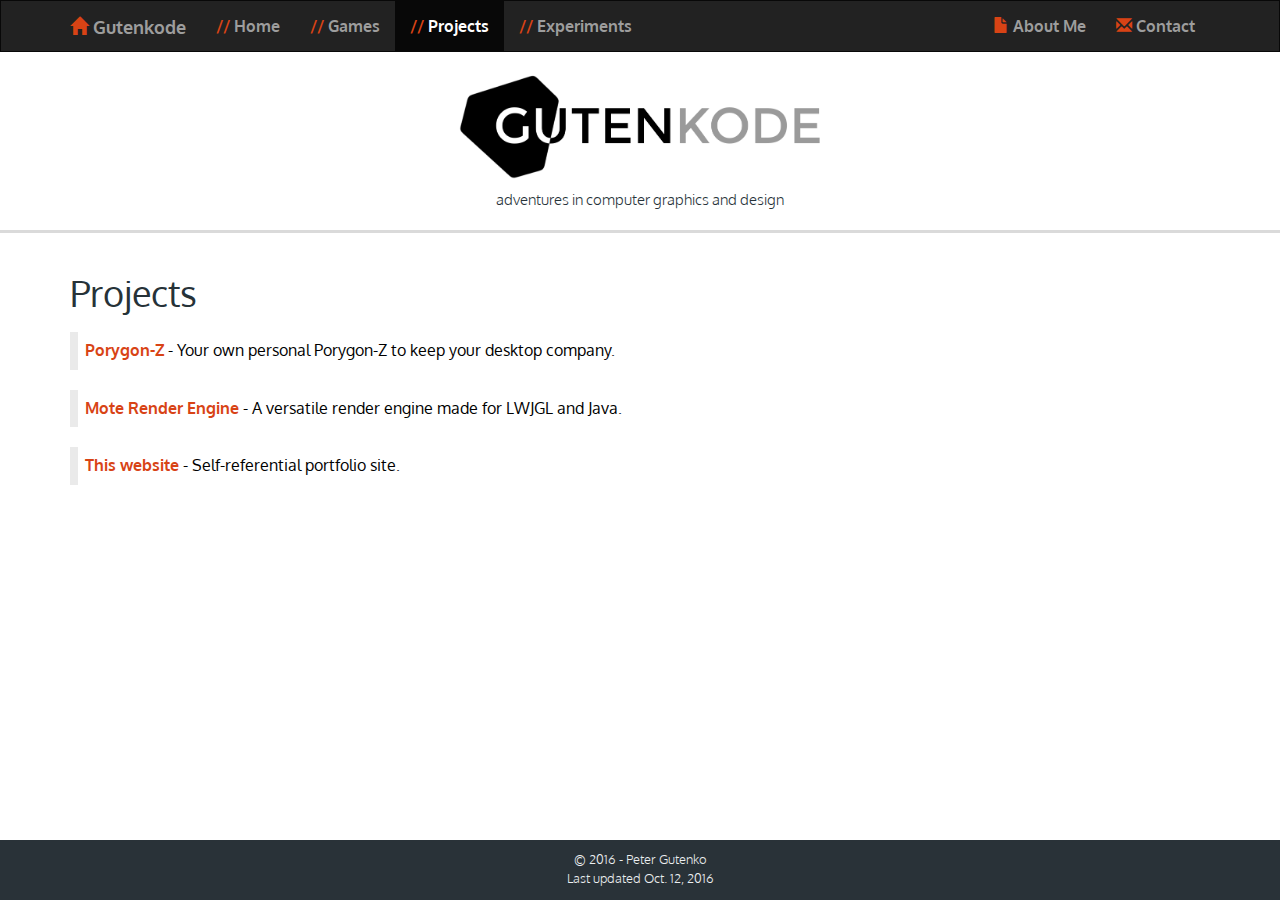
<file: pa2/content/projects.html>
<!DOCTYPE html>
<html lang="en">
<head>
  <meta charset="utf-8">
  <meta http-equiv="X-UA-Compatible" content="IE=edge">
  <meta name="viewport" content="width=device-width, initial-scale=1">
  <!-- The above 3 meta tags *must* come first in the head; any other head content must come *after* these tags -->
  <title>Gutenkode</title>
  <meta name="description" content="">
  <meta name="author" content="Peter Gutenko">
  <link rel="icon" href="img/favicon.png" type="image/png">

  <!-- Javascript moved to bottom of file -->

  <!-- Google font -->
  <link href='https://fonts.googleapis.com/css?family=Oxygen:300,700' rel='stylesheet' type='text/css'>

  <!-- Bootstrap core CSS -->
  <link href="css/bootstrap.min.css" rel="stylesheet">
  <!-- CSS for this page -->
  <link rel="stylesheet" href="css/base.css">
</head>

<body>
  <nav class="navbar navbar-inverse"> <!-- " navbar-default" -->
    <div class="container">
      <div class="navbar-header">
        <button id="menu-button" type="button" class="navbar-toggle collapsed" data-toggle="collapse" data-target="#navbar" aria-expanded="false" aria-controls="navbar">
          <span class="sr-only">Toggle navigation</span>
          <span id="menu-chevron" class="glyphicon glyphicon-chevron-down" style="color:white"></span>
        </button>
        <a class="navbar-brand" href="index.html"><span class="glyphicon glyphicon-home" style="color:#d84315"></span> Gutenkode</a>
      </div>
      <div id="navbar" class="collapse navbar-collapse">
        <ul class="nav navbar-nav">
          <li><a href="index.html"><span style="color:#d84315">// </span>Home</a></li>
<li><a href="games.html"><span style="color:#d84315">// </span>Games</a></li>
<li class="active"><a href="projects.html"><span style="color:#d84315">// </span>Projects</a></li>
<li><a href="experiments.html"><span style="color:#d84315">// </span>Experiments</a></li>

        </ul>
        <ul class="nav navbar-nav navbar-right">
          <li><a href="aboutme.html"><span class="glyphicon glyphicon-file" style="color:#d84315"></span> About Me</a></li>
<li><a href="contact.html"><span class="glyphicon glyphicon-envelope" style="color:#d84315"></span> Contact</a></li>

        </ul>
      </div><!--/.nav-collapse -->
    </div>
  </nav>

  <div class="header">
    <a class="header" href="index.html">
      <img class="logo" src="img/gutenkode.png" alt="Gutenkode">
    </a>
  </div> <!-- /header -->

  <div class="tagline">
    adventures in computer graphics and design
  </div>

  <hr>

  <div class="container">
    <div class="content">

      <h1>Projects</h1>

      <p class="lead"></p>

      <p></p>

      <!-- Accordion -->
<div id="accordion" role="tablist" aria-multiselectable="true">
  <div class="panel panel-default">
  <div class="panel-heading" role="tab" id="headingOne">
    <h4 class="panel-title">
      <a data-toggle="collapse" data-parent="#accordion" href="#collapseOne" aria-expanded="false" aria-controls="collapseOne">
        Porygon-Z
      </a> - Your own personal Porygon-Z to keep your desktop company.
    </h4>
  </div>
  <div id="collapseOne" class="panel-collapse collapse" role="tabpanel" aria-labelledby="headingOne">
    <span class="bold">Description</span><br>
    This project was inspired by Shimeji.  The porygon model is rendered in OpenGL, and then displayed on a transparent JFrame to provide an operating system-independent method of rendering.  This was the first time I worked with external framebuffers and loading meshes into OpenGL.
    <br><br>
    <span class="bold">Download</span><br>
    <a href="https://drive.google.com/file/d/0B-J7zrUnckNbXzFMQ3htYmVHNG8/view?usp=sharing">Universal</a><br>
    <a href="https://drive.google.com/open?id=0B-J7zrUnckNbQ1dXNUZOU1psTFk&authuser=0">Source Code</a>
    <br><br>
    <span class="bold">Media</span><br>
    <iframe width="420" height="315" src="https://www.youtube.com/embed/hSWlU29VHWo" frameborder="0" allowfullscreen></iframe>
    <img src="img/porygonz_1.png">
  </div>
</div>
<div class="panel panel-default">
  <div class="panel-heading" role="tab" id="headingTwo">
    <h4 class="panel-title">
      <a data-toggle="collapse" data-parent="#accordion" href="#collapseTwo" aria-expanded="false" aria-controls="collapseTwo">
        Mote Render Engine
      </a> - A versatile render engine made for LWJGL and Java.
    </h4>
  </div>
  <div id="collapseTwo" class="panel-collapse collapse" role="tabpanel" aria-labelledby="headingTwo">
    <span class="bold">Description</span><br>
    Mote is a custom render engine built on the LWJGL API for Java.  Its primary design goal was to not create a simplified method of using OpenGL, instead encapsulating common and complex functions needed for rendering in OpenGL, including loading texture resources, loading shader programs, managing OpenAL, and providing a basic structure to organize graphics programs, based on a scenegraph.  Good knowledge of modern OpenGL and the graphics pipeline in general are required for effective use of the engine.  Since the engine doesn't abstract the basic structure of an OpenGL program, it is versatile while also making complex scenes fast to write.  It can easily be used to prototype a basic graphics experiment or manage a full game using OpenGL.
    <br><br>
    A quick overview of the features includes:<br>
    <ul class="contentlist">
        <li>Construct windowed and fullscreen contexts with multisampling and stencil buffer attachments</li>
        <li>Easily load and bind .png images as textures, and 3D texture support</li>
        <li>Easily load shaders and set uniforms</li>
        <li>Construct, manage, and destroy vertex array objects</li>
        <li>Framebuffer objects with support for depth and stencil attachments</li>
        <li>Depth buffers for shadowmap rendering</li>
        <li>Bitmap fonts and utility functions for rendering</li>
        <li>OpenAL source and buffer encapsulation</li>
        <li>.wav and .ogg sound file support</li>
        <li>.obj file loading and parsing into a VBO or VBA</li>
        <li>A scenegraph structure to organize the rendering process</li>
        <li>Support for custom game loop code, or a built-in loop for a constant framereate</li>
        <li>Basic geometry library for common tasks including vectors and planes</li>
    </ul>
    Mote is still in active development.  A version of the engine powers my game Prompt.
    <br><br>
    <span class="bold">Download</span><br>
    You can view the latest version of the source from <a href="https://github.com/pgutenko/mote4">GitHub</a>.
  </div>
</div>
<div class="panel panel-default">
  <div class="panel-heading" role="tab" id="headingThree">
    <h4 class="panel-title">
      <a data-toggle="collapse" data-parent="#accordion" href="#collapseThree" aria-expanded="false" aria-controls="collapseThree">
        This website
      </a> - Self-referential portfolio site.
    </h4>
  </div>
  <div id="collapseThree" class="panel-collapse collapse" role="tabpanel" aria-labelledby="headingThree">
    <span class="bold">Description</span><br>
    I built this website with Bootstrap and Python.  Bootstrap was used for the responsive design of the navbar and the accordion panels, and Python was used to build the static webpages from a template file and content files.
    <br><br>
    <span class="bold">Media</span><br>
    <img src="img/website_1.png">
  </div>
</div>

</div> <!-- /accordion -->

    </div> <!-- /content -->

  </div><!-- /container -->

  <footer class="footer">
    <div class="footer">
      <p class="p-footer text-muted">
        &copy; 2016 - Peter Gutenko<br>
        Last updated <span id="lastUpdated"> Oct. 12, 2016 </span>
      </p>
    </div>
  </footer>

  <!-- Bootstrap core JavaScript
  ================================================== -->
  <!-- Placed at the end of the document so the pages load faster -->
  <script src="https://ajax.googleapis.com/ajax/libs/jquery/1.12.4/jquery.min.js"></script>
  <script>window.jQuery || document.write('<script src="js/vendor/jquery.min.js"><\/script>')</script>
  <script src="js/bootstrap.min.js"></script>
  <script src="js/JQueryRotate.js"></script>
  <script src='js/index.js'></script>
</body>
<html>
</file>
<file: pa2/content/css/base.css>
html {
	position: relative;
	min-height: 100%; /* for sticky footer */
}
body {
	/*width: 855px;*/
	margin: auto;
	color: #263238;
	background-color: white;

	text-align: center;
	font-family: 'Oxygen', sans-serif;

	/* Margin bottom by footer height */
	margin-bottom: 60px;

	/*max-width: 900px; /* Max width of the content sections, still scales well for mobile */
}
.footer {
	position: absolute;
	bottom: 0;
	width: 100%;
	/* Set the fixed height of the footer here */
	height: 60px;
}
p.p-footer {
	color: #ECEFF1;
}

iframe {
	padding: .15cm;
	padding-left: 0;
	width: 100%;
	max-width: 500px;
}
img {
	padding: .15cm;
	padding-left: 0;
	width: 100%;
	max-width: 500px;
}
img.logo {
	padding: 0cm;
	/*padding-top: 1.8cm;*/
	margin: 0cm;
	max-width: 10cm;
}

hr {
	border: 0;
	height: 3px;
	background: #DADADA;
}

div {
	font-size: 12pt;
	font-weight: 200;
	padding-top: 0;
	padding-bottom: 0;
}
.navbar {
	border-radius: 0;
}
div.header { /* logo image */
	padding: 0;
}
div.tagline {
	padding-top: .15cm;
	font-size: 11pt;
}
div.content {
	text-align: left;
	line-height: 23px;

	/* format nicely, keep lines, etc. */
	/*
	white-space: pre-wrap;
	white-space: pre-line;*/

	/* to line content up with the menu bar text * /
	padding-left: 70px;
	padding-right: 50px;*/
}
.panel {
	border: 0;
	box-shadow: none;
}
.panel-default>.panel-heading {
	color: black;
	background-color: white;
	border-color: blue;
	border: none;
	padding-left: .2cm;
	margin: 0;
	border-radius: 0;
}
div.panel { /* toggleable content should start collapsed */
	max-width: 700px;
	border-radius: 0;
	border-left-style: none;
	border-width: 3px;
	border-color: #DADADA;
	background-color: #EAEAEA;
	/* left side of the line */
	/* right side of the line */
	padding-left: .2cm;
}
div.footer {
	padding-top: .25cm;
	font-size: 10pt;
	background-color: #293238;
}
div.error { /* used on the 404 error page */
	font-weight: bolder;
	font-size: 80pt;
}

ul {
}

ul.nav { /* nav bar list */
	color: white;
}
ul.contentlist { /* a list used inside the content div */
	/*list-style-type: none;*/
}

li {
}

a {
	color: #d84315; /* "deep orange" */
	text-decoration: none;
	font-weight: bold;
	transition: .5s background-color;
}
a.header:hover { /* the image link at the top */
	background-color: white;
}
.panel-title>a {
	color: #d84315;
	text-decoration: none;
}
a.subtitle { /* headings for individual pages */
	font-size: 15pt;
}
a:hover { /* gray box on link hover */
	background-color: #EAEAEA;
	color: #d84315;
	text-decoration: none;
}

.bold { /* anything that needs to be bolded */
	font-weight: bold;
}
</file>
